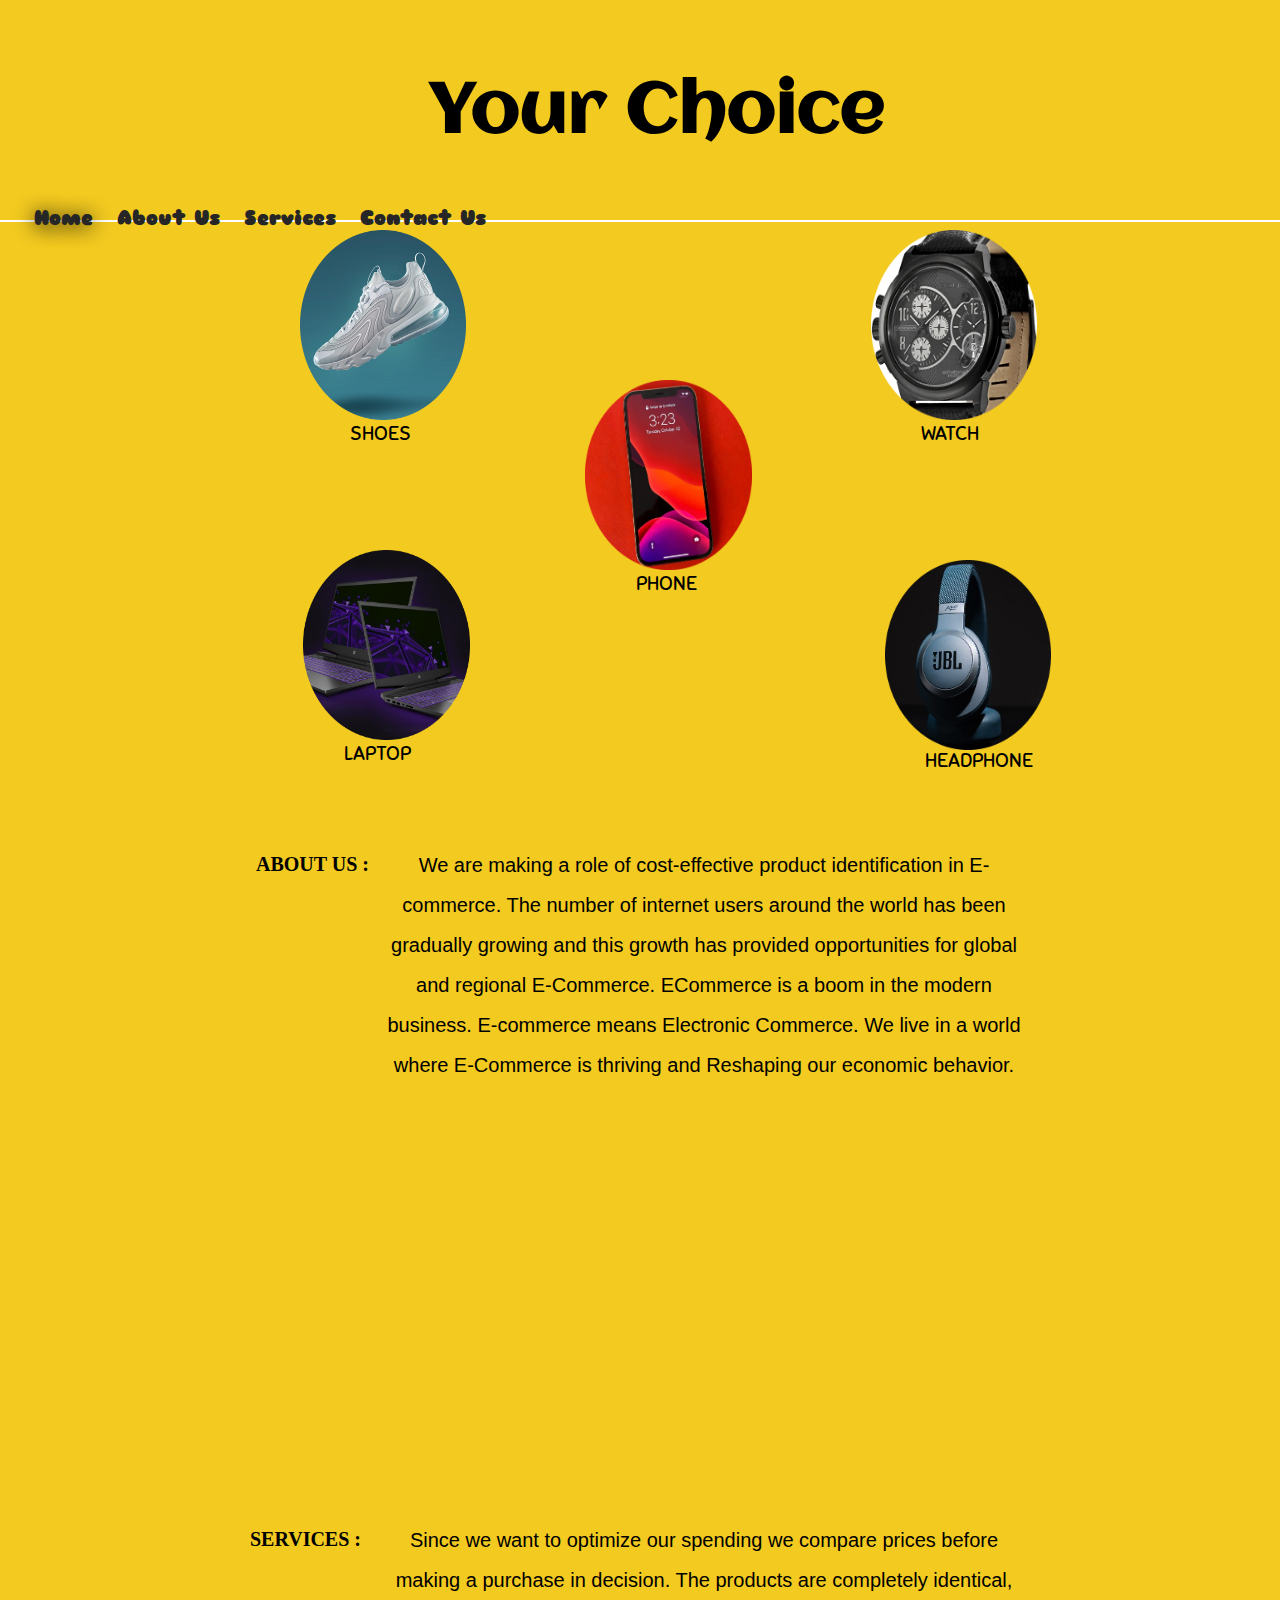
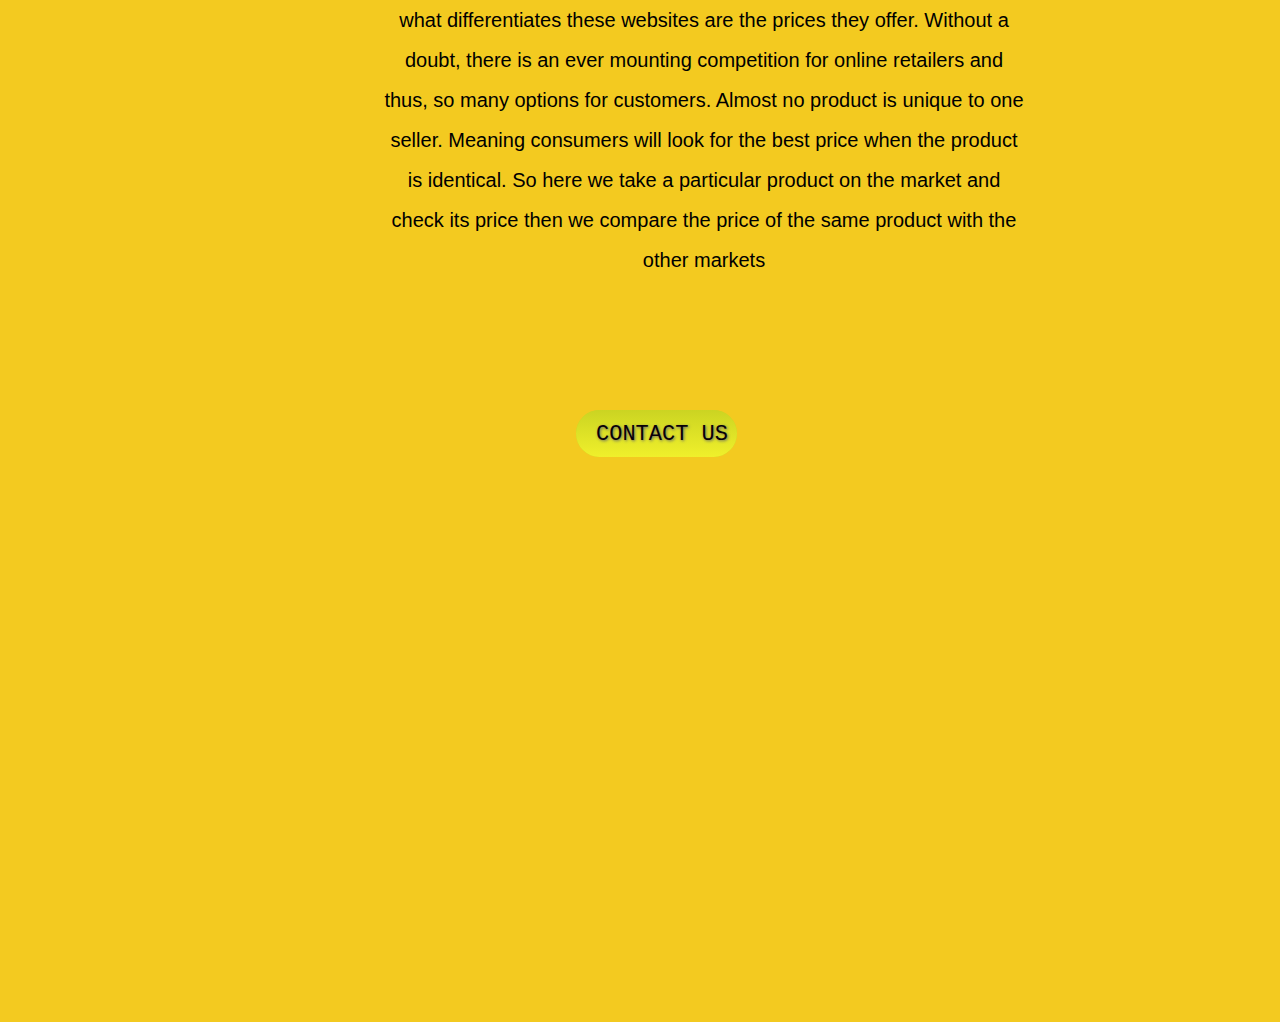
<file: index.html>
<!DOCTYPE html>
<html lang="en">
<head>
    <meta charset="UTF-8">
    <meta http-equiv="X-UA-Compatible" content="IE=edge">
    <meta name="viewport" content="width=device-width, initial-scale=1.0">
    <title>DE PROJECT</title>
    <link rel="stylesheet" href="style.css">
    <link rel="stylesheet" type="text/css" href="//fonts.googleapis.com/css?family=Aclonica" />
    <link rel="stylesheet" type="text/css" href="//fonts.googleapis.com/css?family=Sniglet" />
</head>
<body>
    <div class="top">
        <h1> Your Choice</h1>
        <div class="menu-bar">
       <ul class="list">
           <li><a class="active" href="#">Home</a> </li>
           <li><a href="#About">About Us</a></li>
           <li><a href="#Services">Services</a></li>
           
           <li><a href="#Contact">Contact Us</a></li>
       </ul>
    </div>

    </div>
    <div class="middle">
        <img class="shoe" src="shoe-modified.png">
        <a class="shoe-word" href="shoe.html">SHOES</a>
        <img class="phone" src="phone-modified.png">
        <a class="phone-word" href="phone.html">PHONE</a>
        <img class="watch" src="watch-modified.png">
        <a class="watch-word" href="watch.html">WATCH</a>
        <img class="lap" src="hp-modified.png">
        <a class="lap-word" href="lap.html">LAPTOP</a>
        <img class="head" src="headp-modified.png">
        <a class="head-word" href="head.html">HEADPHONE</a>
        
        
     </div>     
     <div class="bottom">
         <h3 class="about">ABOUT US    :</h3>
        <p id="About">We are making a role of cost-effective product identification in E-commerce. The number of internet users around the world has been gradually growing and this growth has provided opportunities for global and regional E-Commerce. ECommerce is a boom in the modern business. E-commerce means Electronic Commerce. We live in a world where E-Commerce is thriving and Reshaping our economic behavior.</p>
        <h3 class="ser">SERVICES :</h3>
        <p id="Services">Since we want to optimize our spending we compare prices before making a purchase in decision. The products are completely identical, what differentiates these websites are the prices they offer. Without a doubt, there is an ever mounting competition for online retailers and thus, so many options for customers. Almost no product is unique to one seller. Meaning consumers will look for the best price when the product is identical. So here we take a particular product on the market and check its price then we compare the price of the same product with the other markets </p>
        <p id="Contact">
        

     </div>
     <div class="bottom">
        <a class="btn" href="mailto:choiceyour967@gmail.com">CONTACT US</a>
        
     </div>
    
</body>
</html>
</file>
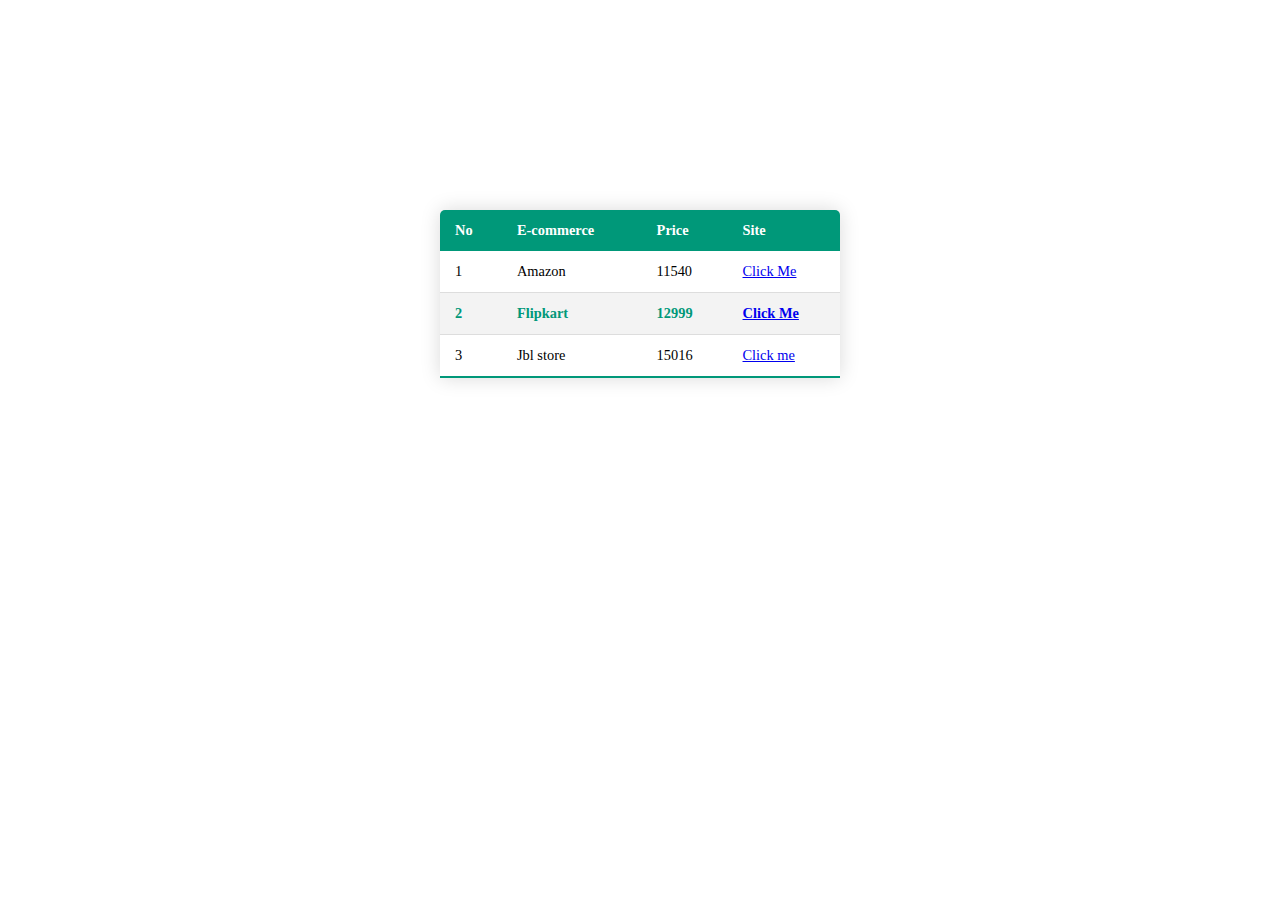
<file: head.html>
<!DOCTYPE html>
<html lang="en">
<head>
    <meta charset="UTF-8">
    <meta http-equiv="X-UA-Compatible" content="IE=edge">
    <meta name="viewport" content="width=device-width, initial-scale=1.0">
    <title>Document</title>
    <link rel="stylesheet" href="style.css">
</head>
<body>
    <table class="head-table">
        <thead>
          <tr>
            <th>No</th>
            <th>E-commerce</th>
            <th>Price</th>
            <th>Site</th>
          </tr>
        </thead>
        <tbody>
          <tr>
            <td>1</td>
            <td>Amazon</td>
            <td>11540</td>
            <td><a href="https://www.amazon.in/JBL-Cancelling-Headphones-Headphone-Signature/dp/B08VDRZ8Z7">Click Me</a></td>
          </tr>
          <tr class="active-row">
            <td>2</td>
            <td>Flipkart</td>
            <td>12999</td>
            <td><a href="https://www.flipkart.com/jbl-live-660nc-adaptive-noise-cancelling-bluetooth-headset/p/itm1b48abcd3dc59?pid=ACCG766FGDJZDDJF&lid=LSTACCG766FGDJZDDJFPBSGVQ&marketplace=FLIPKART&srno=s_1_4&otracker=search&otracker1=search&fm=Search&iid=en_ePCAmvJwtQn9BaT3rc8q3%2Fa2LQP23C35gSyzQIVMcjGIw2NKDZPqZYEWazt%2B5Qp2FSDbF%2Bh1%2FxMHdoT3nt6nwA%3D%3D&ppt=sp&ppn=sp&ssid=yue897zsbk0000001645960679210&qH=6266b5fae593d3c1">Click Me</a></td>
          </tr>
          <tr>
            <td>3</td>
            <td>Jbl store</td>
            <td>15016</td>
            <td><a href="https://www.jbl.com/over-ear-headphones/LIVE660NC-.html">Click me</a></td>
          </tr>
        </tbody>
      </table>
    
</body>
</html>
</file>
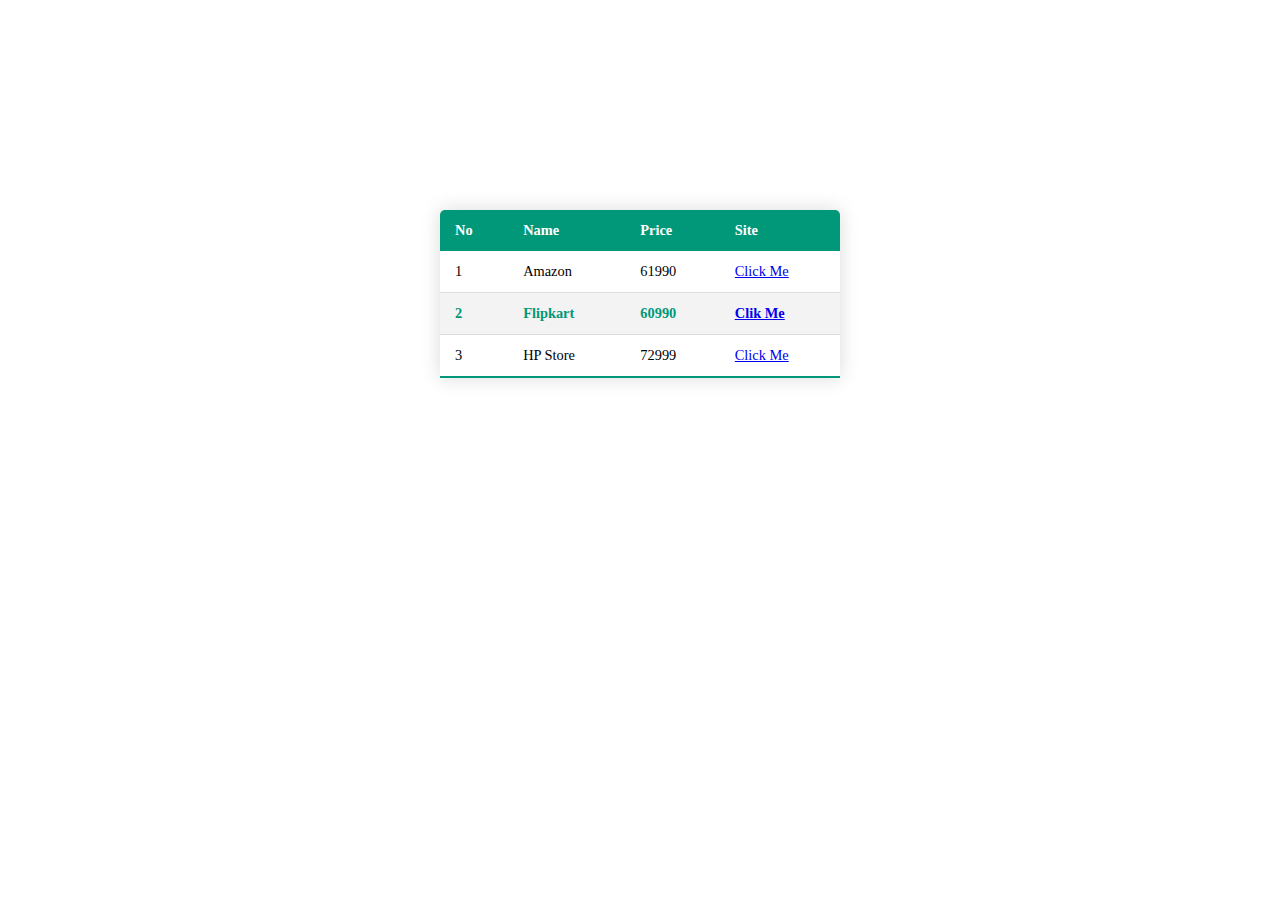
<file: lap.html>
<!DOCTYPE html>
<html lang="en">
<head>
    <meta charset="UTF-8">
    <meta http-equiv="X-UA-Compatible" content="IE=edge">
    <meta name="viewport" content="width=device-width, initial-scale=1.0">
    <title>Document</title>
    <link rel="stylesheet" href="style.css">
</head>
<body>
    <table class="lap-table">
        <thead>
          <tr>
            <th>No</th>
            <th>Name</th>
            <th>Price</th>
            <th>Site</th>
          </tr>
        </thead>
        <tbody>
          <tr>
            <td>1</td>
            <td>Amazon</td>
            <td>61990</td>
            <td><a href="https://www.amazon.in/HP-Pavilion-Windows-Graphics-15-ec2150AX/dp/B09MF8KMRW/ref=dp_prsubs_2?pd_rd_i=B09MF8KMRW&psc=1">Click Me</a></td>
          </tr>
          <tr class="active-row">
            <td>2</td>
            <td>Flipkart</td>
            <td>60990</td>
            <td><a href="https://www.flipkart.com/hp-pavilion-ryzen-5-hexa-core-5600h-8-gb-512-gb-ssd-windows-11-home-4-graphics-nvidia-geforce-gtx-1650-144-hz-15-ec2004ax-gaming-laptop/p/itm98c94bbf9bc20?pid=COMG5GZXPWMGTNWS&lid=LSTCOMG5GZXPWMGTNWS2SZL9C&marketplace=FLIPKART&q=hp+pavilion&store=6bo%2Fb5g&spotlightTagId=BestsellerId_6bo%2Fb5g&srno=s_1_1&otracker=search&otracker1=search&fm=Search&iid=9c759556-ba5c-4337-b6b6-83d92c78862f.COMG5GZXPWMGTNWS.SEARCH&ppt=sp&ppn=sp&ssid=azt6srjcn40000001645960802692&qH=aa80261108f076e0>">Clik Me</a></td>
          </tr>
          <tr>
            <td>3</td>
            <td>HP Store</td>
            <td>72999</td>
            <td><a href="https://www.hp.com/in-en/shop/hp-pavilion-gaming-laptop-15-ec2145ax-552w2pa.html">Click Me</a></td>
          </tr>
        </tbody>
      </table>
    
</body>
</html>
</file>
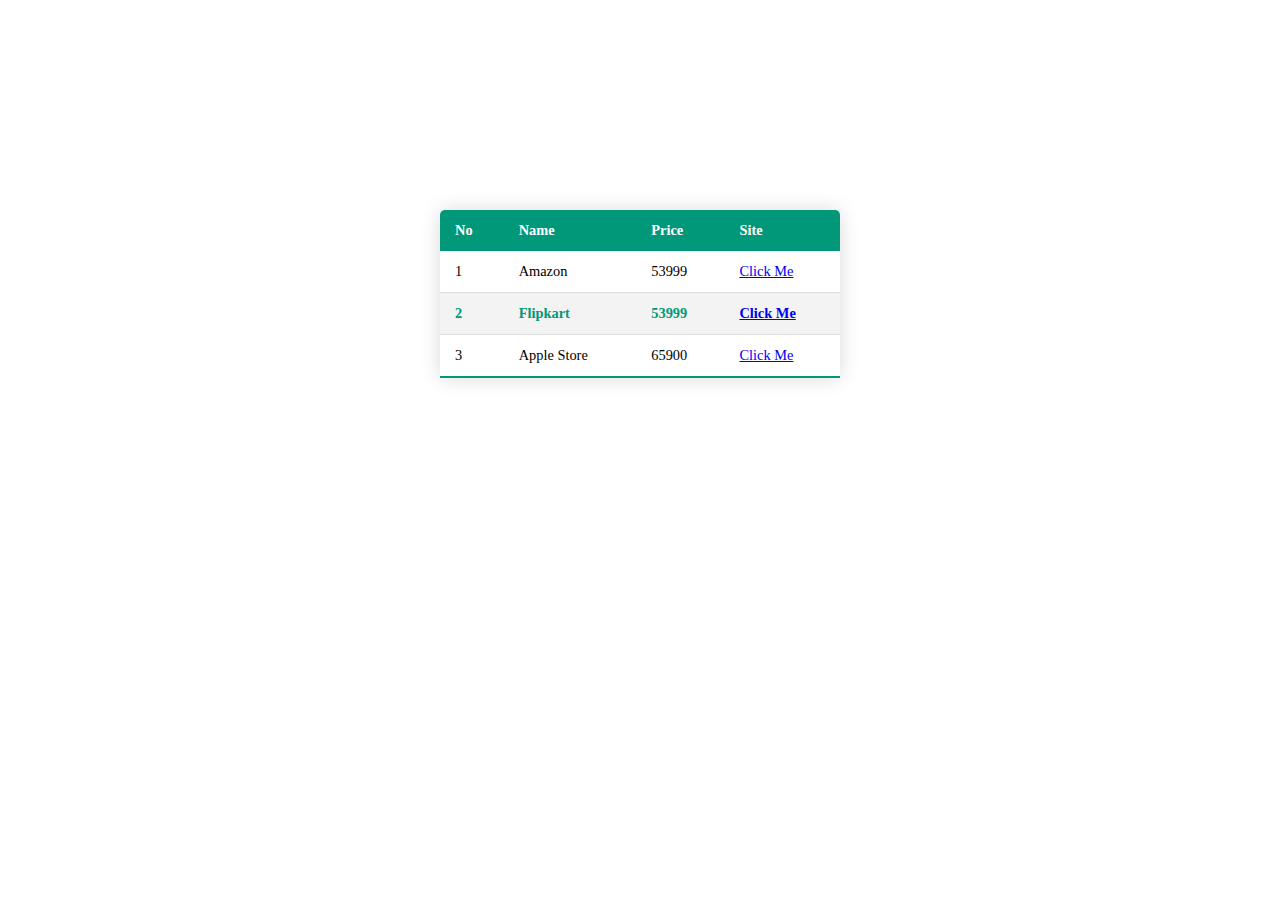
<file: phone.html>
<!DOCTYPE html>
<html lang="en">
<head>
    <meta charset="UTF-8">
    <meta http-equiv="X-UA-Compatible" content="IE=edge">
    <meta name="viewport" content="width=device-width, initial-scale=1.0">
    <title>Document</title>
    <link rel="stylesheet" href="style.css">
</head>
<body>
    <table class="phone-table">
        <thead>
          <tr>
            <th>No</th>
            <th>Name</th>
            <th>Price</th>
            <th>Site</th>
          </tr>
        </thead>
        <tbody>
          <tr>
            <td>1</td>
            <td>Amazon</td>
            <td>53999</td>
            <td><a href="https://www.amazon.in/dp/B08L5WHFT9">Click Me</a></td>
          </tr>
          <tr class="active-row">
            <td>2</td>
            <td>Flipkart</td>
            <td>53999</td>
            <td><a href="https://www.flipkart.com/apple-iphone-12-white-64-gb/p/itm8b88bdc03cd79">Click Me</a></td>
          </tr>
          <tr>
            <td>3</td>
            <td>Apple Store</td>
            <td>65900</td>
            <td><a href="https://www.apple.com/in/shop/buy-iphone/iphone-12">Click Me</a></td>
          </tr>
        </tbody>
      </table>
   
    
    
</body>
</html>
</file>
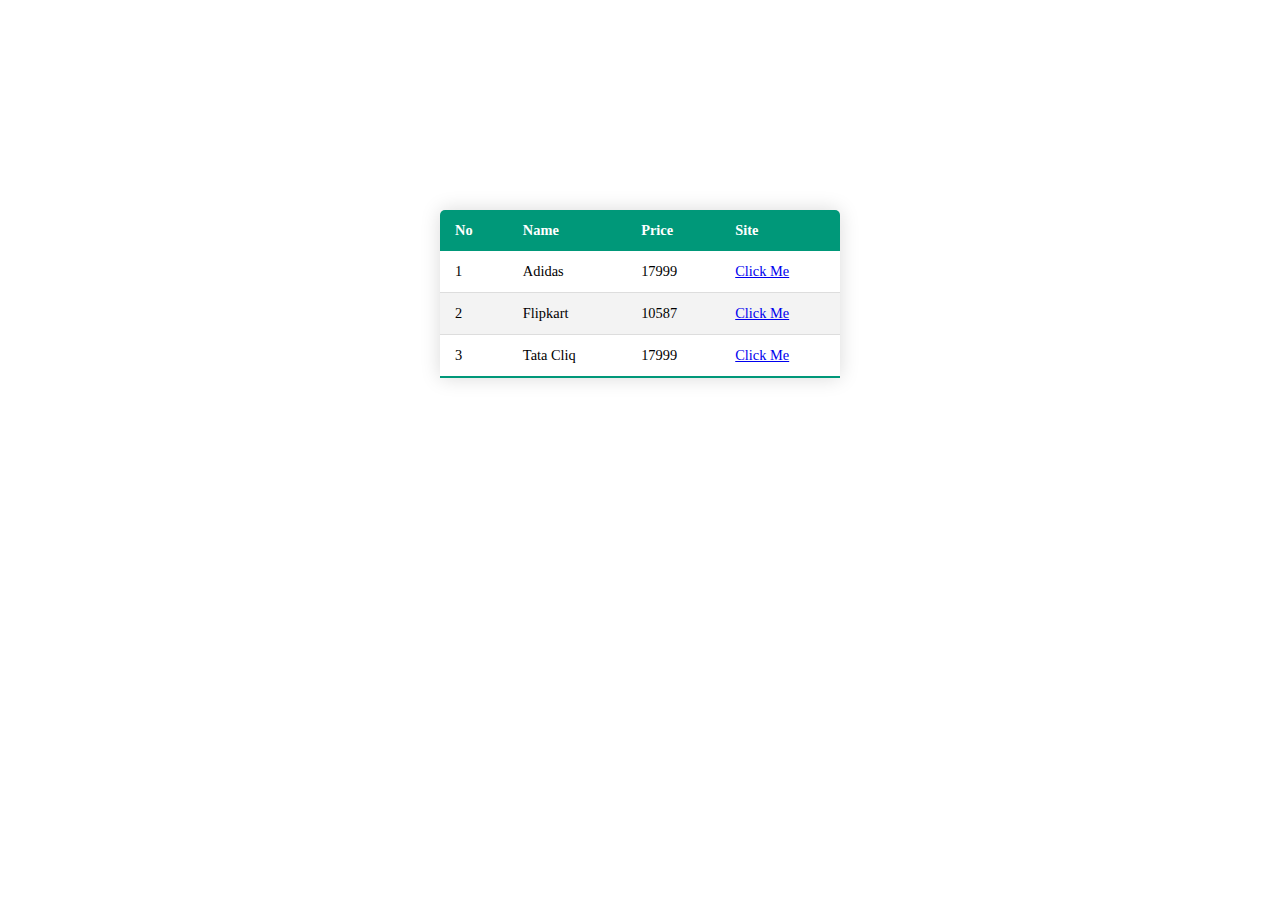
<file: shoe.html>
<!DOCTYPE html>
<html lang="en">
<head>
    <meta charset="UTF-8">
    <meta http-equiv="X-UA-Compatible" content="IE=edge">
    <meta name="viewport" content="width=device-width, initial-scale=1.0">
    <title>Document</title>
    <link rel="stylesheet" href="style.css">
</head>
<body>
    <table class="shoe-table">
        <thead>
          <tr>
            <th>No</th>
            <th>Name</th>
            <th>Price</th>
            <th>Site</th>
          </tr>
        </thead>
        <tbody>
          <tr>
            <td>1</td>
            <td>Adidas</td>
            <td>17999</td>
            <td><a href="https://www.adidas.co.in/ultraboost-21-shoes/S23863.html">Click Me</a></td>
          </tr>
          <tr class="active-row">
            <td>2</td>
            <td>Flipkart</td>
            <td>10587</td>
            <td><a href="https://www.flipkart.com/adidas-ultraboost-21-running-shoes-men/p/itmccb21123a96ef?pid=SHOG4YNEA7DQPQAF&lid=LSTSHOG4YNEA7DQPQAF6QW1AW&marketplace=FLIPKART&q=shoe&store=osp&srno=s_1_3&otracker=search&otracker1=search&fm=Search&iid=02ad2cfd-93b9-4dba-ad29-5509d3f9422c.SHOG4YNEA7DQPQAF.SEARCH&ppt=sp&ppn=sp&ssid=akl5coy7280000001645960966492&qH=d8a48e3f0e1322d5">Click Me</a></td>
          </tr>
          <tr>
            <td>3</td>
            <td>Tata Cliq</td>
            <td>17999</td>
            <td><a href="https://www.tatacliq.com/adidas-mens-ultraboost-21-white-running-shoes/p-mp000000008695367">Click Me</a></td>
          </tr>
        </tbody>
      </table>
    
</body>
</html>
</file>
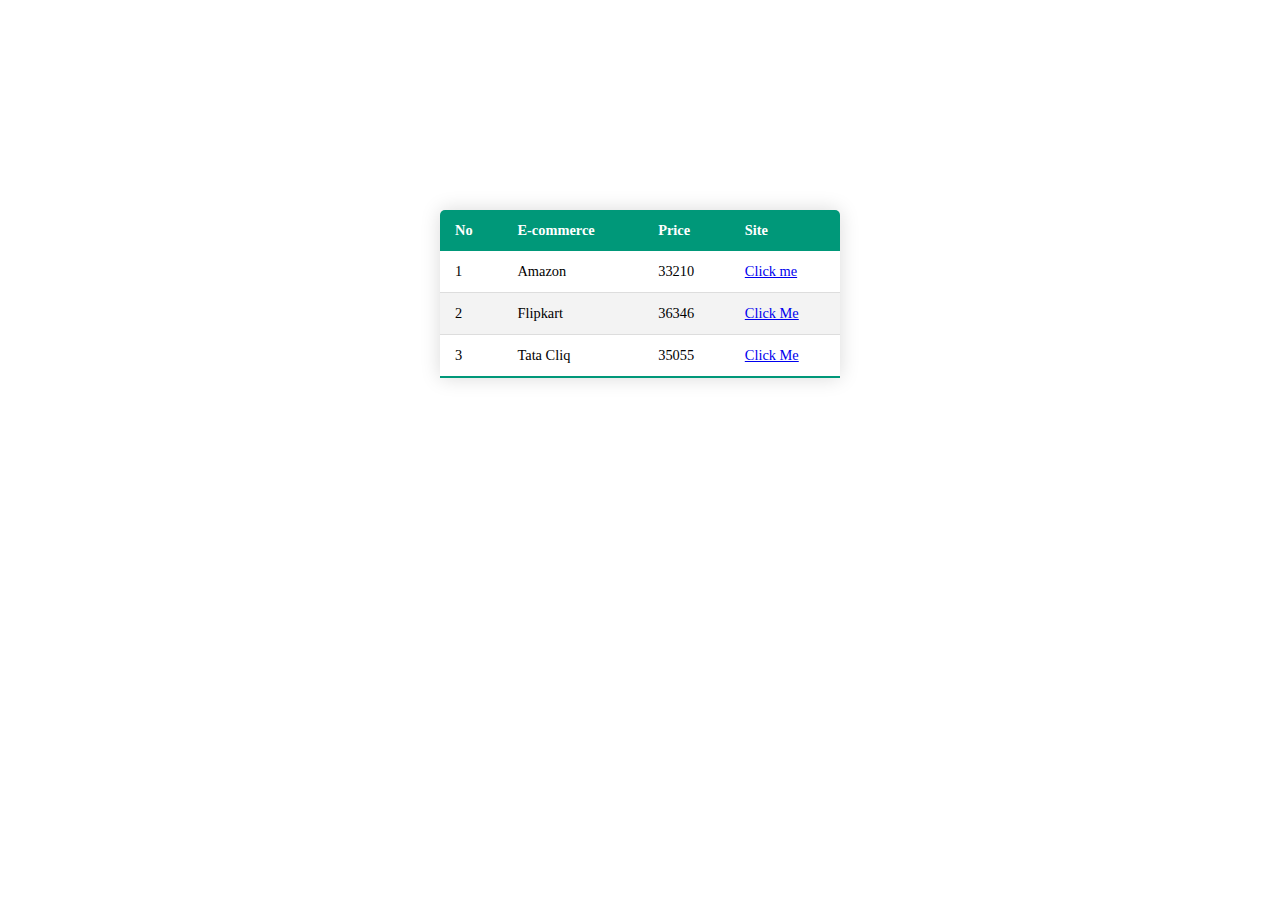
<file: watch.html>
<!DOCTYPE html>
<html lang="en">
<head>
    <meta charset="UTF-8">
    <meta http-equiv="X-UA-Compatible" content="IE=edge">
    <meta name="viewport" content="width=device-width, initial-scale=1.0">
    <title>WATCH</title>
    <link rel="stylesheet" href="style.css">
</head>
<body>
    <table class="watch-table">
        <thead>
          <tr>
            <th>No</th>
            <th>E-commerce</th>
            <th>Price</th>
            <th>Site</th>
          </tr>
        </thead>
        <tbody>
          <tr>
            <td>1</td>
            <td>Amazon</td>
            <td>33210</td>
            <td><a href="https://www.amazon.in/Citizen-Analog-Blue-Dial-Watch-BL8150-86L/dp/B08YJT9F73">Click me </a></td>
          </tr>
          <tr class="active-row">
            <td>2</td>
            <td>Flipkart</td>
            <td>36346</td>
            <td><a href="https://www.flipkart.com/citizen-analog-watch-men/p/itm89a8bf1154f8f?pid=WATFU3VTZWTTWHT8&lid=LSTWATFU3VTZWTTWHT875JOLV&marketplace=FLIPKART&store=r18%2Ff13&srno=b_1_4&otracker=browse&fm=organic&iid=f9d2bd18-3107-4e2b-a9c5-605df282e44d.WATFU3VTZWTTWHT8.SEARCH&ppt=browse&ppn=browse&ssid=8f7bawusls0000001645960456759">Click Me</a></td>
          </tr>
          <tr>
            <td>3</td>
            <td>Tata Cliq</td>
            <td>35055</td>
            <td><a href="https://www.tatacliq.com/citizen-bl8150-86l-analog-watch-for-men/p-mp000000008488313">Click Me</a></td>
          </tr>
        </tbody>
      </table>
    
</body>
</html>
</file>
<file: style.css>
body{
    margin: 0;
}
h1{
    text-align: center;
    margin: 0;
    color: white;
    padding:73px 0px 0px 34px ;
    font-family: Aclonica ;  
   
    font-size: 70px;
    color: #000000;

}
.list {
  position: relative;
  bottom: 10px;
  top: 30px;

}
.shop-img{
    width: 100%;
    height: 500px;
}


.top{
    
    height: 220px;
    background-color: #f3ca20;
    

}
.phone{
    width: 13%;
    height: 190px;
    position: relative;
    top: 160px;
    left: 350px;
}
.shoe{
    width: 13%;
    height:190px ;
    position: relative;
    top: 10px;
    left:300px ;
}
.watch{
    width: 13%;
    height:190px;
    position: relative;
    top: 10px;
    left: 400px;

}
.lap{
    width: 13%;
    height:190px ;
    position: relative;
    top: 330px;
    right:400px;
    
}
.head{
    width: 13%;
    height: 190px;
    position:relative;
    top: 340px;
    right: 60px;
  

}
.shoe-word{
    text-decoration: none;
    position: relative;
    top: 30px;
    left: 180px;
    font-family:  Sniglet;
    color: #000;
    font-size: 20px;

}
.watch-word{
    text-decoration: none;
    position: relative;
    top: 30px;
    left:280px ;
    font-family:  Sniglet;
    color: black;
    font-size: 20px;

}
.phone-word{
    text-decoration: none;
    position: relative;
    top: 180px;
    left: 230px;
    font-family:  Sniglet;
    color: #000;
    font-size: 20px;
}
.lap-word{
    text-decoration: none;
    position: relative;
    top: 350px;
    right: 530px;
    font-family:  Sniglet;
    color: #000;
    font-size: 20px;
}
.head-word{
    text-decoration: none;
    position: relative;
    top: 357px;
    right: 190px;
    font-family:  Sniglet;
    color: #000;
    font-size: 20px;

}
.shoe-table{
    
       border-collapse: collapse;
       margin: auto;
       position: relative;
       top: 210px;
        margin: 25px 0;
        font-size: 0.9em;
        min-width: 400px;
        border-radius: 5px 5px 0 0;
        overflow: hidden;
        box-shadow: 0 0 20px rgba(0, 0, 0, 0.15);
        margin: auto;
        
      }
      
      .shoe-table thead tr {
        background-color: #009879;
        color: #ffffff;
        text-align: left;
        font-weight: bold;
      }
      
      .shoe-table th,
      .shoe-table td {
        padding: 12px 15px;
      }
      
      .shoe-table tbody tr {
        border-bottom: 1px solid #dddddd;
      }
      
      .shoe-table tbody tr:nth-of-type(even) {
        background-color: #f3f3f3;
      }
      
      .shoe-table tbody tr:last-of-type {
        border-bottom: 2px solid #009879;
      }
      
      .content-shoe tbody tr.active-row {
        font-weight: bold;
        color: #009879;
      }
      

.watch-table{
    
    border-collapse: collapse;
    margin: auto;
    position: relative;
    top: 210px;
     margin: 25px 0;
     font-size: 0.9em;
     min-width: 400px;
     border-radius: 5px 5px 0 0;
     overflow: hidden;
     box-shadow: 0 0 20px rgba(0, 0, 0, 0.15);
     margin: auto;
     
   }
   
   .watch-table thead tr {
     background-color: #009879;
     color: #ffffff;
     text-align: left;
     font-weight: bold;
   }
   
   .watch-table th,
   .watch-table td {
     padding: 12px 15px;
   }
   
   .watch-table tbody tr {
     border-bottom: 1px solid #dddddd;
   }
   
   .watch-table tbody tr:nth-of-type(even) {
     background-color: #f3f3f3;
   }
   
   .watch-table tbody tr:last-of-type {
     border-bottom: 2px solid #009879;
   }
   
   .content-watch tbody tr.active-row {
     font-weight: bold;
     color: #009879;
   }
   

.phone-table {
    border-collapse: collapse;
    margin: auto;
    position: relative;
    top: 210px;
    /* margin: 25px 0; */
    font-size: 0.9em;
    min-width: 400px;
    border-radius: 5px 5px 0 0;
    overflow: hidden;
    box-shadow: 0 0 20px rgba(0, 0, 0, 0.15);
  }
  
  .phone-table thead tr {
    background-color: #009879;
    color: #ffffff;
    text-align: left;
    font-weight: bold;
  }
  
  .phone-table th,
  .phone-table td {
    padding: 12px 15px;
  }
  
  .phone-table tbody tr {
    border-bottom: 1px solid #dddddd;
  }
  
  .phone-table tbody tr:nth-of-type(even) {
    background-color: #f3f3f3;
  }
  
  .phone-table tbody tr:last-of-type {
    border-bottom: 2px solid #009879;
  }
  
  .phone-table tbody tr.active-row {
    font-weight: bold;
    color: #009879;
  }

  .head-table {
    border-collapse: collapse;
    
    margin: 25px 0;
    font-size: 0.9em;
    min-width: 400px;
    border-radius: 5px 5px 0 0;
    overflow: hidden;
    box-shadow: 0 0 20px rgba(0, 0, 0, 0.15);
    margin: auto;
    position: relative;
    top: 210px;
  }
  
  .head-table thead tr {
    background-color: #009879;
    color: #ffffff;
    text-align: left;
    font-weight: bold;
  }
  
  .head-table th,
  .head-table td {
    padding: 12px 15px;
  }
  
  .head-table tbody tr {
    border-bottom: 1px solid #dddddd;
  }
  
  .head-table tbody tr:nth-of-type(even) {
    background-color: #f3f3f3;
  }
  
  .head-table tbody tr:last-of-type {
    border-bottom: 2px solid #009879;
  }
  
  .head-table tbody tr.active-row {
    font-weight: bold;
    color: #009879;
  }
  .lap-table {
    border-collapse: collapse;
    
    margin-top: auto;
    margin: 25px 0;
    font-size: 0.9em;
    min-width: 400px;
    border-radius: 5px 5px 0 0;
    overflow: hidden;
    box-shadow: 0 0 20px rgba(0, 0, 0, 0.15);
    margin: auto;
    position: relative;
    top: 210px;
  }
  
  .lap-table thead tr {
    background-color: #009879;
    color: #ffffff;
    text-align: left;
    font-weight: bold;
  }
  
  .lap-table th,
  .lap-table td {
    padding: 12px 15px;
  }
  
  .lap-table tbody tr {
    border-bottom: 1px solid #dddddd;
  }
  
  .lap-table tbody tr:nth-of-type(even) {
    background-color: #f3f3f3;
  }
  
  .lap-table tbody tr:last-of-type {
    border-bottom: 2px solid #009879;
  }
  
  .lap-table tbody tr.active-row {
    font-weight: bold;
    color: #009879;
  }
  
   
.phtable{
    position: relative;
    left: 650px;
    top: 250px;

}
.middle{
   
    
    height: 2px
}
.btn {
    background: #cbd422;
    background-image: -webkit-linear-gradient(top, #cbd422, #f0f02b);
    background-image: -moz-linear-gradient(top, #cbd422, #f0f02b);
    background-image: -ms-linear-gradient(top, #cbd422, #f0f02b);
    background-image: -o-linear-gradient(top, #cbd422, #f0f02b);
    background-image: linear-gradient(to bottom, #cbd422, #f0f02b);
    -webkit-border-radius: 28;
    -moz-border-radius: 28;
    border-radius: 28px;
    text-shadow: 1px 1px 3px #666666;
    font-family: Courier New;
    color: #080008;
    font-size: 22px;
    padding: 12px 9px 10px 20px;
    text-decoration: none;
    position: relative;
    top: 100px;
    left:45%;
  }
  
  .btn:hover {
    background: #ffff05;
    background-image: -webkit-linear-gradient(top, #ffff05, #d9ce34);
    background-image: -moz-linear-gradient(top, #ffff05, #d9ce34);
    background-image: -ms-linear-gradient(top, #ffff05, #d9ce34);
    background-image: -o-linear-gradient(top, #ffff05, #d9ce34);
    background-image: linear-gradient(to bottom, #ffff05, #d9ce34);
    text-decoration: none;
  }
 

  
  .menu-bar ul{
    position: relative;
	top: 50px;
	left: 260px;
	transform: translate(-50%, -50%);
	
	text-align: center;
	padding: 21px ;
  }
  .menu-bar ul li{
    display: inline-block;
	list-style: none;
	margin: 5px;
	padding: 12px 5px;
  }
  .menu-bar ul li a{
    text-decoration: none;

	font-size: 20px;
	color: #262626;
	position: relative;
	transition: all 0.5s ease;
	font-weight: 700;
    font-family:  Sniglet;
      
  }
  .active, .menu-bar ul li:after
  {
    content: '';
	position: absolute;
	top: 50%;
	left: none
;
	width: 100px;
	height: 40px;
	
	


  }
  .active, .menu-bar ul li:hover a:after {
    transform: translate(-50%, -50%) rotate(160deg) scale(1.2);

  }
  .active, .menu-bar ul li:hover a{
    color: #fff;
	text-shadow: 0 2px 20px rgba(0, 0, 0, 0.9);

  }
.bottom{
    height: 1000px;
    padding-top: 500px;
    
   
}
#About{
    position: relative;
    top: 60px;
    text-align: center;
    width: 50%;
    padding-left: 30%;
    line-height: 2;
    font-family: 'Gill Sans', 'Gill Sans MT', Calibri, 'Trebuchet MS', sans-serif;
    font-size: 20px;


}
.about{
    padding-left: 20%;
    position: relative;
    top: 111px;
    font-size: 20px;
    
    
    


}
#Services{
    text-align: center;
    width: 50%;
    padding-left: 30%;
    position: absolute;
    top: 1500px;
    line-height: 2;
    font-family: 'Gill Sans', 'Gill Sans MT', Calibri, 'Trebuchet MS', sans-serif;
    font-size:20px ;

}
.ser{

  position: relative;
  top: 483px;
  left: 250px;
  font-size: 20px;
}
 
#Contact{
    text-align: center;
    width: 50%;
    padding-left: 30%;
    position: absolute;
    top: 1800px;
    line-height: 2;
    font-family: 'Gill Sans', 'Gill Sans MT', Calibri, 'Trebuchet MS', sans-serif;

}
.bottom{
    margin-top: 000px;
    height: 700px;
    background-color:#f3ca20 ;
}
</file>
